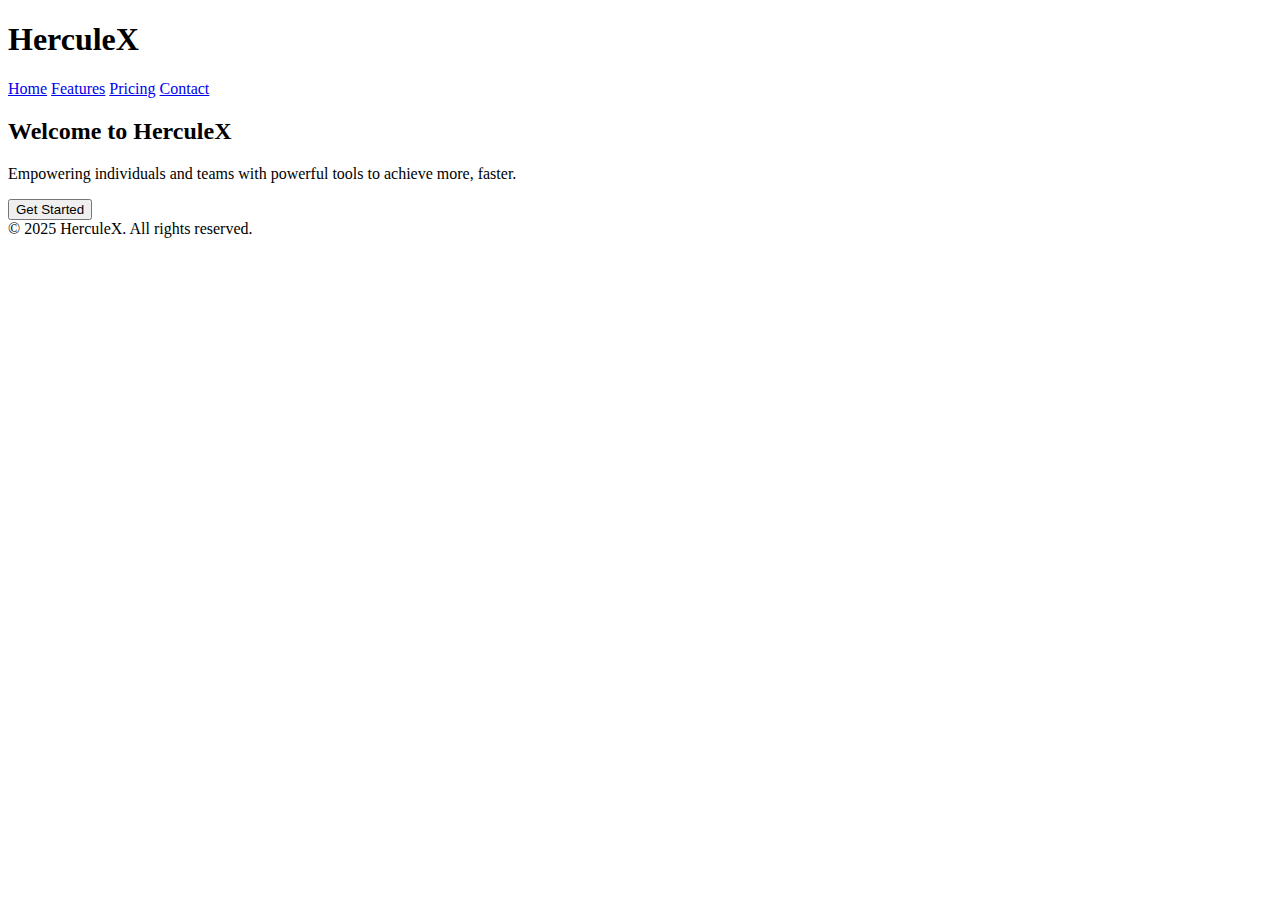
<file: src/main/resources/templates/index.html>
<!DOCTYPE html>
<html>
<head>
    <meta charset="UTF-8" />
    <title>HerculeX</title>
</head>
<body>
    
     <header>
    <h1>HerculeX</h1>
    <nav>
      <a href="#">Home</a>
      <a href="#">Features</a>
      <a href="#">Pricing</a>
      <a href="#">Contact</a>
    </nav>
  </header>

  <section class="hero">
    <h2>Welcome to HerculeX</h2>
    <p>Empowering individuals and teams with powerful tools to achieve more, faster.</p>
    <button class="cta-button">Get Started</button>
  </section>

  <footer>
    &copy; 2025 HerculeX. All rights reserved.
  </footer>

</body>
</html>
</file>
